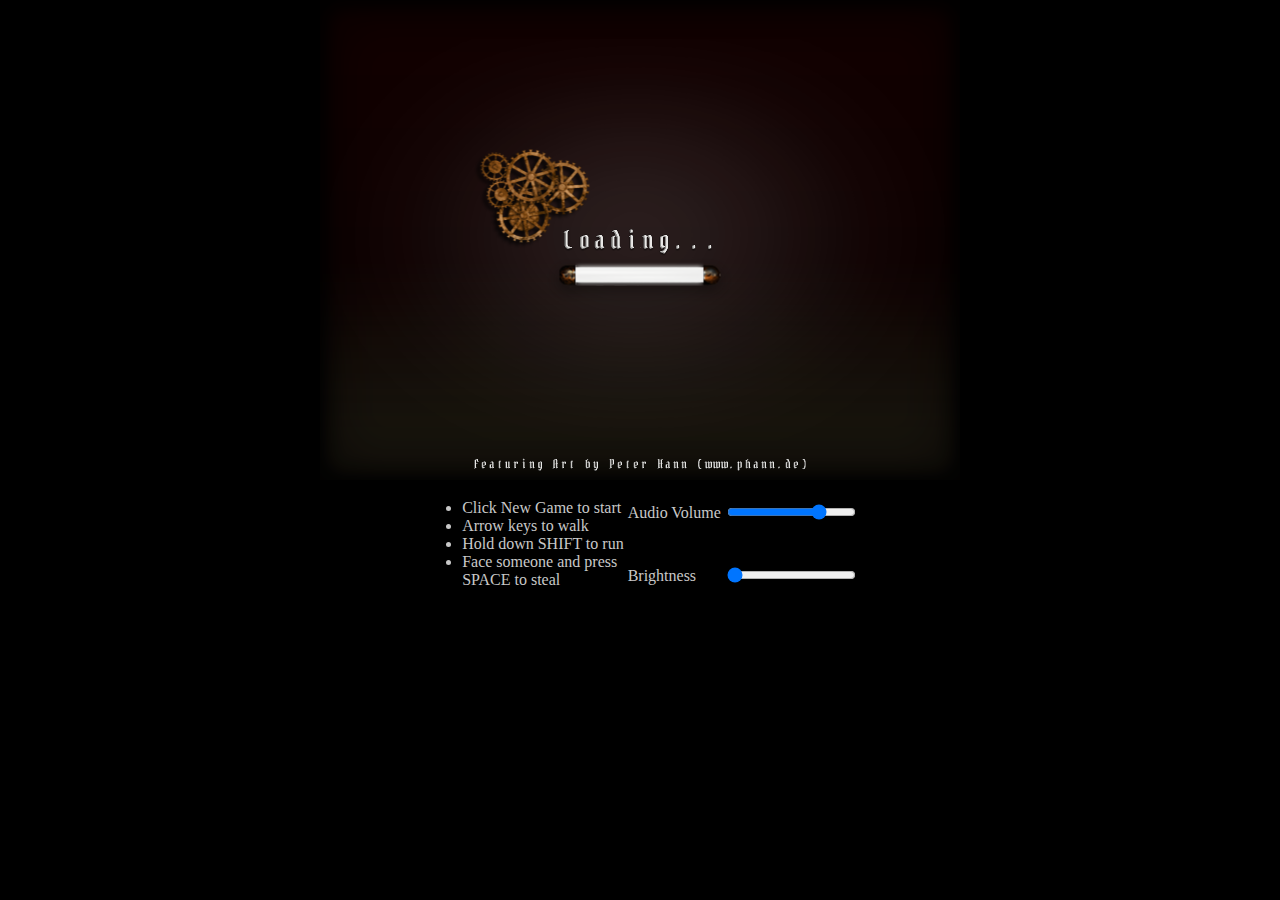
<file: moonlight/index.html>
<!doctype html>
<html lang="en">
<head>
  <meta charset="UTF-8" />
  <title>Moonlight Skulk (Working Title)</title>
  <link rel="stylesheet" type="text/css" href="moonlight.css"/>
  <script type="text/javascript" src="js/jquery-1.9.1.min.js"></script>
  <script type="text/javascript" src="js/phaser.js"></script>
  <script type="text/javascript" src="js/pathfinding-browser.min.js"></script>
</head>
<body>
  <script type="text/javascript" src="src/Constants.js"></script>
  <script type="text/javascript" src="src/Settings.js"></script>
  <script type="text/javascript" src="src/Dialogue.js"></script>
  <script type="text/javascript" src="src/Util.js"></script>
  <script type="text/javascript" src="src/Light.js"></script>
  <script type="text/javascript" src="src/AISprite.js"></script>
  <script type="text/javascript" src="src/EffectSprite.js"></script>
  <script type="text/javascript" src="src/SoundSprite.js"></script>
  <script type="text/javascript" src="src/GameStates.js"></script>
  <script type="text/javascript" src="src/main.js"></script>
  <center>
      <div id="uiGameDisplay">
      </div>
      <table>
	<tr>
	 <td rowspan=2>
            <ul>
              <li>Click New Game to start</li>
              <li>Arrow keys to walk</li>
              <li>Hold down SHIFT to run</li>
              <li>Face someone and press<br/>SPACE to steal</li>
            </ul>
          </td>
          <td>
	    Audio Volume
	  </td>
	  <td>
	    <input type="range" id="uiMusicVolume" min="1" max="100" value="75"/>
	  </td>
	</tr>
	<tr>
	  <td>
	    Brightness
	  </td>
	  <td>
	    <input type="range" id="uiGamma" min="1" max="30" value="0"/>
	  </td>
	</tr>
      </table>
  </center>
  <div id="__stringSize">
  </div>
</body>
</html>
</file>
<file: moonlight/moonlight.css>
body {
    margin: 0;
    background-color: #000000;
    color: #c8c8c8;
    text-align: center;
    align: center;
}

#uiGameContainer {
    position: absolute;
}

#uiGameDisplay {
    position: relative;
    align: center;
}
</file>
